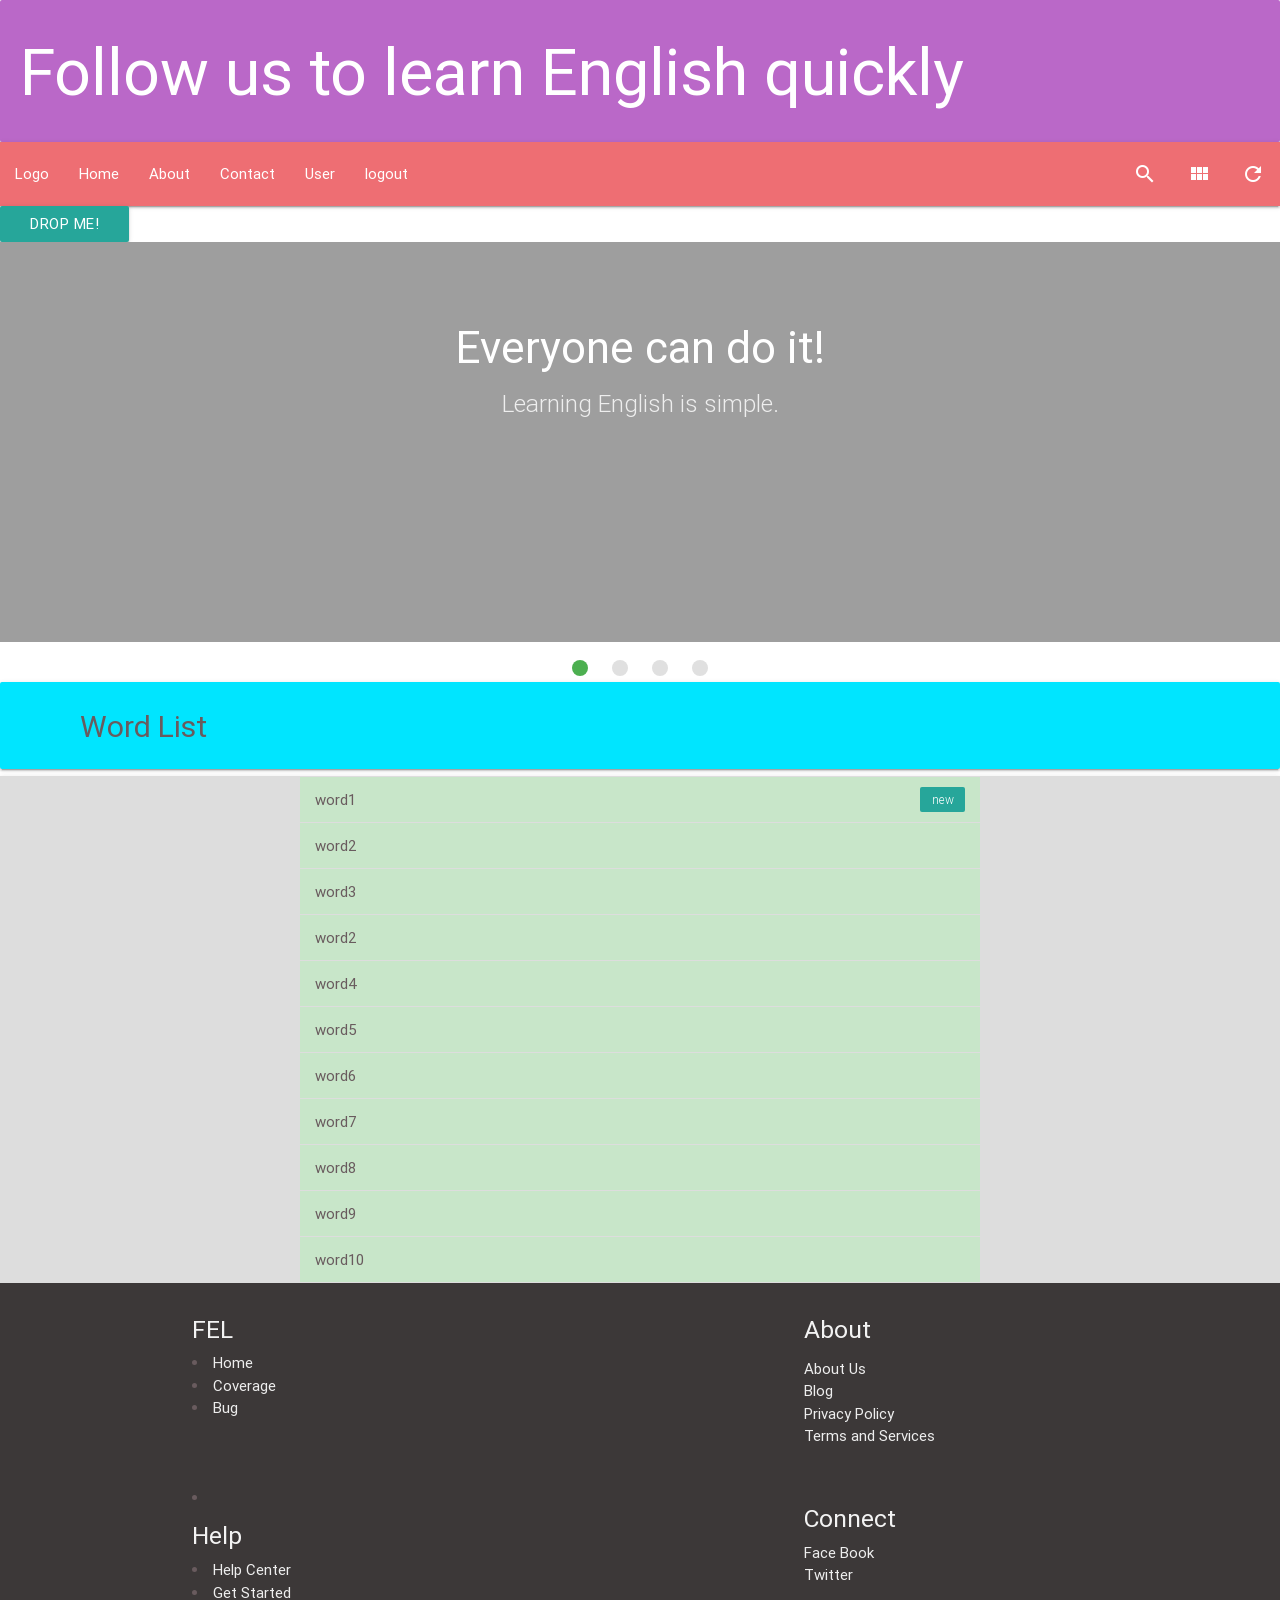
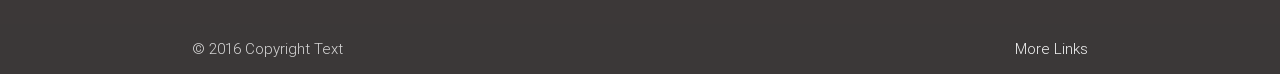
<file: new.html>
<!DOCTYPE html>
  <html>
    <head>
	<!..add title..>
	
	<div class="card-panel  purple lighten-2"><h4>Follow us to learn English quickly</h4></div>
      
	
	
	 <!--Import Google Icon Font-->
      <link href="http://fonts.googleapis.com/icon?family=Material+Icons" rel="stylesheet">
      <!--Import materialize.css-->
      <link type="text/css" rel="stylesheet" href="css/materialize.min.css"  media="screen,projection"/>

      <!--Let browser know website is optimized for mobile-->
      <meta name="viewport" content="width=device-width, initial-scale=1.0"/>
    </head>

    <body>
	
	<nav>
    <div class="nav-wrapper">
      <!..menu bar..>
      <ul id="nav-mobile" class="left hide-on-med-and-down">
	    <li><a href="sass.html">Logo</a></li>
        <li><a href="sass.html">Home</a></li>
        <li><a href="badges.html">About</a></li>
        <li><a href="collapsible.html">Contact</a></li>
		<li><a href="collapsible.html">User</a></li>
		<li><a href="collapsible.html">logout</a></li>
		</ul>
		
		<ul class="right hide-on-med-and-down">
		<li><a href="sass.html"><i class="material-icons">search</i></a></li>
        <li><a href="badges.html"><i class="material-icons">view_module</i></a></li>
        <li><a href="collapsible.html"><i class="material-icons">refresh</i></a></li>
		</ul>
    </div>
  </nav>
  
	<!-- Dropdown Trigger -->
	
  <a class='dropdown-button btn' href='#' data-activates='dropdown1'>Drop Me!</a>

  <!-- Dropdown Structure -->
  <ul id='dropdown1' class='dropdown-content'>
  
    <li><a href="nw.html">new words</a></li>
    <li><a href="Lw.html">learnt words</a></li>
    <!..li class="divider"></li..>
    <li><a href="tsyrv.html">Test your vocabulary</a></li>
	 <li><a href="Pro.html">Progress</a></li>
  </ul>
        
  
    
	
	<div class="slider">
    <ul class="slides">
      <li>
        <img src="http://pedus.org/images/education-500.jpg"> <!-- random image -->
        <div class="caption center-align">
          <h3>Everyone can do it!</h3>
          <h5 class="light grey-text text-lighten-3">Learning English is simple.</h5>
		  
	
        </div>
      </li>
      <li>
        <img src="http://i.huffpost.com/gen/1310890/images/o-HIGHER-EDUCATION-facebook.jpg"> <!-- random image -->
        <div class="caption left-align">
          <h3>Follow us to Learn English</h3>
          <h5 class="light grey-text text-lighten-3">Self Learning is better than other methods</h5>
        </div>
      </li>
      <li>
        <img src="https://www.timeshighereducation.com/sites/default/files/styles/the_breaking_news_image_style/public/Pictures/web/l/i/f/learn-english-button-mac-keyboard.jpg?itok=a7MqcBkE"> <!-- random image -->
        <div class="caption right-align">
          <h3></h3>
          <h5 class="light grey-text text-lighten-3">Stay for a while and try this.</h5>
        </div>
      </li>
      <li>
        <img src="https://education.ufl.edu/english-education/files/2016/03/english-ed-degrees-masters-1024x584.jpg"> <!-- random image -->
        <div class="caption center-align">
          <h3>Actually,this is real learning!</h3>
          <h5 class="light grey-text text-lighten-3">We are here to give you up.</h5>
        </div>
      </li>
    </ul>
  </div>
  
  <!--Import jQuery before materialize.js-->
      <script type="text/javascript" src="https://code.jquery.com/jquery-2.1.1.min.js"></script>
      <script type="text/javascript" src="js/materialize.min.js"></script>
	  
	<script>
	$(document).ready(function(){
      $('.slider').slider({full_width: true});
    });
	</script>
	
	<!..add word list..>
	<div class="card-panel  cyan accent-3"><h6>Word List</h6></div>
	<ul class="collapsible" data-collapsible="accordion">
  <li>
    <div class="collapsible-header green lighten-4"><span class="new badge"></span><i class="material-icons"></i>word1</div>
    <div class="collapsible-body"><p>meaning1</p></div>
  </li>
  <li>
    <div class="collapsible-header green lighten-4"><span class="badge"></span><i class="material-icons"></i>word2</div>
    <div class="collapsible-body"><p>meaning2</p></div>
  </li>
  <li>
    <div class="collapsible-header green lighten-4"><span class="badge"></span><i class="material-icons"></i>word3</div>
    <div class="collapsible-body"><p>meaning2</p></div>
  </li>
  <li>
    <div class="collapsible-header green lighten-4"><span class="badge"></span><i class="material-icons"></i>word2</div>
    <div class="collapsible-body"><p>meaning3</p></div>
  </li>
  <li>
    <div class="collapsible-header green lighten-4"><span class="badge"></span><i class="material-icons"></i>word4</div>
    <div class="collapsible-body"><p>meaning4</p></div>
  </li>
  <li>
    <div class="collapsible-header green lighten-4"><span class="badge"></span><i class="material-icons"></i>word5</div>
    <div class="collapsible-body"><p>meaning5</p></div>
  </li>
  <li>
    <div class="collapsible-header green lighten-4"><span class="badge"></span><i class="material-icons"></i>word6</div>
    <div class="collapsible-body"><p>meaning6</p></div>
  </li>
  <li>
    <div class="collapsible-header green lighten-4"><span class="badge"></span><i class="material-icons"></i>word7</div>
    <div class="collapsible-body"><p>meaning7</p></div>
  </li>
  <li>
    <div class="collapsible-header green lighten-4"><span class="badge"></span><i class="material-icons"></i>word8</div>
    <div class="collapsible-body"><p>meaning8</p></div>
  </li>
  <li>
    <div class="collapsible-header green lighten-4"><span class="badge"></span><i class="material-icons"></i>word9</div>
    <div class="collapsible-body"><p>meaning9</p></div>
  </li>
  <li>
    <div class="collapsible-header green lighten-4"><span class="badge"></span><i class="material-icons"></i>word10</div>
    <div class="collapsible-body"><p>meaning10</p></div>
  </li>
  
  
  
  
  
  
</ul>
	
	
	
	<!..add footer..>
	<footer class="page-footer">
          <div class="container">
            <div class="row">
              <div class="col l6 s12">
                <h5 class="white-text">FEL</h5>
                <li><a class="grey-text text-lighten-3" href="#!">Home</a></li>
                <li><a class="grey-text text-lighten-3" href="#!">Coverage</a></li>
                <li><a class="grey-text text-lighten-3" href="#!">Bug</a></li><br><br><br>
				<li><h5 class="white-text">Help</h5></li>
                
                  <li><a class="grey-text text-lighten-3" href="#!">Help Center</a></li>
                  <li><a class="grey-text text-lighten-3" href="#!">Get Started</a></li>
				
				
              </div>
              <div class="col l4 offset-l2 s12">
                <h5 class="white-text">About</h5>
                <ul>
                  <li><a class="grey-text text-lighten-3" href="#!">About Us</a></li>
                  <li><a class="grey-text text-lighten-3" href="#!">Blog</a></li>
                  <li><a class="grey-text text-lighten-3" href="#!">Privacy Policy</a></li>
                  <li><a class="grey-text text-lighten-3" href="#!">Terms and Services</a></li><br><br>
				  <li><h5 class="white-text">Connect</h5></li>
                
                  <li><a class="grey-text text-lighten-3" href="#!">Face Book</a></li>
                  <li><a class="grey-text text-lighten-3" href="#!">Twitter</a></li>
				
				  
                </ul>
              </div>
			  
			 
			  
			  
            </div>
          </div>
          <div class="footer-copyright">
            <div class="container">
            © 2016 Copyright Text
            <a class="grey-text text-lighten-4 right" href="#!">More Links</a>
            </div>
          </div>
        </footer>
	
	
	
		
	
      
    </body>
  </html>
</file>
